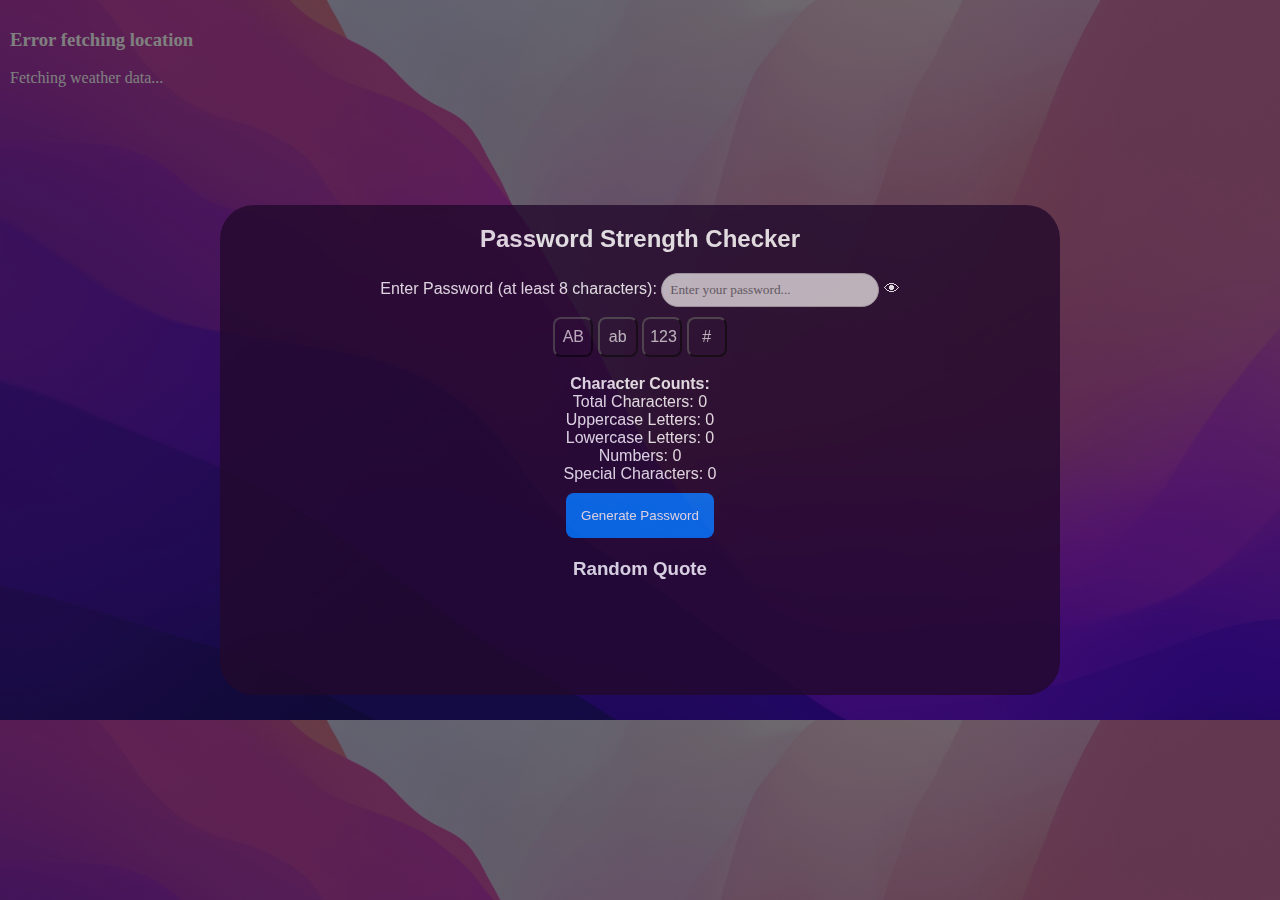
<file: index.html>
<!DOCTYPE html>
<html lang="en">

<head>
    <meta charset="UTF-8">
    <meta name="viewport" content="width=device-width, initial-scale=1.0">
    <link rel="stylesheet" href="style.css">

    <title>Password Strength Checker</title>
    <style>
        .dialog-overlay {
            position: fixed;
            top: 0;
            left: 0;
            width: 100%;
            height: 100%;
            background-color: rgba(0, 0, 0, 0.5);
            display: flex;
            justify-content: center;
            align-items: center;
            z-index: 9999;
        
        }

        .dialog-box {
            background-color: #22092c;
            text-align: center;
            padding: 20px;
            opacity: 0.8;
            border-radius: 34px;
            width: 800px;
            height: 450px;
            max-height: 80%;
            overflow: auto;
            color: white;
            font-family: 'Trebuchet MS', 'Lucida Sans Unicode', 'Lucida Grande', 'Lucida Sans', Arial, sans-serif;
        }

        .dialog-box h2 {
            margin-top: 0;
            text-align: center;
        }

        #passwordInput {
            width: 200px;
            padding: 8px;
            margin-bottom: 10px;
            background-color: white;
            color:black;
            opacity: 0.8;
            font-family: 'Times New Roman', Times, serif;
            border-radius: 34px;
        }

        #generateButton {
            padding: 15px; /* Adjusted padding for bigger size */
            margin-top: 10px;
            background-color: #007BFF;
            color: white;
            border: none;
            border-radius: 8px; /* Adjusted border-radius for rounded corners */
            cursor: pointer;
        }

        #quoteContainer {
            margin-top: 20px;
            text-align: center;
        }

        #weatherInfo {
            position: absolute;
            top: 10px;
            left: 10px;
            color: white;
        }
        #characterButtons {
            /*padding: 15px; 
            margin: 5px;
            width: 20px;*/
            height: auto;
            display: flexbox;
            justify-content: center;
            align-items: center;
            background-color: transparent;
            /*color: white;*/
            border-radius: 10px;
            opacity: 0.8;
        }
        .characterButton {
            width: 40px; 
            height: 40px; 
            font-size: medium;
            background-color: transparent;
            color: white;
        }

        /* Additional CSS styles... */
    </style>
</head>

<body>

    <div id="weatherInfo">
        <h3 id="locationName">Fetching location...</h3>
        <p id="weatherData">Fetching weather data...</p>
    </div>

    <div id="passwordDialog" class="dialog-overlay">
        <div class="dialog-box">
            <h2>Password Strength Checker</h2>
            <label for="passwordInput">Enter Password (at least 8 characters):</label>
            <input type="password" id="passwordInput" placeholder="Enter your password..." oninput="checkPasswordStrength()">
            <span id="eyeIcon" onclick="togglePasswordVisibility()">👁</span>

            <div id="statusBar">
                <span id="statusText"></span>
            </div>

            <div id="suggestions" class="suggestions"></div>

            <div id="characterButtons">
                <button id="uppercaseButton" class="characterButton" style="border-radius: 8px;">AB<alt="Number Icon ></button>
                <button id="lowercaseButton" class="characterButton" style="border-radius: 8px;">ab<alt="Number Icon ></button>
                <button id="numberButton" class="characterButton" style="border-radius: 8px;">123<alt="Symbol Icon ></button>
                <button id="symbolButton" class="characterButton" style="border-radius: 8px;">#<alt="Symbol Icon ></button>
               
            </div>
            <br>
            <div id="characterCounts">
                <strong>Character Counts:</strong><br>
                Total Characters: <span id="totalCharactersCount">0</span><br>
                Uppercase Letters: <span id="uppercaseCount">0</span><br>
                Lowercase Letters: <span id="lowercaseCount">0</span><br>
                Numbers: <span id="digitCount">0</span><br>
                Special Characters: <span id="symbolCount">0</span>
            </div>

            <button id="generateButton" onclick="generatePassword()">Generate Password</button>

            <div id="quoteContainer">
                <h3>Random Quote</h3>
                <p id="quoteText"></p>
            </div>
        </div>
    </div>

    <script>
        function countOccurrences(str, pattern) {
            return (str.match(pattern) || []).length;
        }

        function updateCharacterButtons(hasUppercase, hasLowercase, hasNumbers, hasSymbols) {
            var uppercaseButton = document.getElementById('uppercaseButton');
            var lowercaseButton = document.getElementById('lowercaseButton');
            var numberButton = document.getElementById('numberButton');
            var symbolButton = document.getElementById('symbolButton');

            uppercaseButton.style.backgroundColor = hasUppercase ? 'lightgreen' : 'transparent';
            lowercaseButton.style.backgroundColor = hasLowercase ? 'lightgreen' : 'transparent';
            numberButton.style.backgroundColor = hasNumbers ? 'lightgreen' : 'transparent';
            symbolButton.style.backgroundColor = hasSymbols ? 'lightgreen' : 'transparent';
        }

        function checkPasswordStrength() {
            var password = document.getElementById('passwordInput').value;
            var suggestionsDiv = document.getElementById('suggestions');
            var totalCharactersCount = document.getElementById('totalCharactersCount');
            var lowercaseCount = document.getElementById('lowercaseCount');
            var uppercaseCount = document.getElementById('uppercaseCount');
            var digitCount = document.getElementById('digitCount');
            var symbolCount = document.getElementById('symbolCount');
            var statusText = document.getElementById('statusText');

            totalCharactersCount.textContent = password.length;
            lowercaseCount.textContent = countOccurrences(password, /[a-z]/g);
            uppercaseCount.textContent = countOccurrences(password, /[A-Z]/g);
            digitCount.textContent = countOccurrences(password, /\d/g);
            symbolCount.textContent = countOccurrences(password, /[!@#$%^&*(),.?":{}|<>]/g);

            var hasUppercase = /[A-Z]/.test(password);
            var hasLowercase = /[a-z]/.test(password);
            var hasNumbers = /\d/.test(password);
            var hasSymbols = /[!@#$%^&*(),.?":{}|<>]/.test(password);

            var suggestions = [];

            if (password.length >= 8 && hasUppercase && hasLowercase && hasNumbers && hasSymbols) {
                statusText.textContent = 'Strong';
                statusText.className = 'strong';
            } else if (password.length >= 8 && (hasUppercase || hasLowercase || hasNumbers || hasSymbols)) {
                statusText.textContent = 'Medium';
                statusText.className = 'medium';
            } else {
                statusText.textContent = 'Weak';
                statusText.className = 'weak';
            }

            suggestionsDiv.innerHTML = suggestions.join('<br>');

            updateCharacterButtons(hasUppercase, hasLowercase, hasNumbers, hasSymbols);
        }

        function togglePasswordVisibility() {
            var passwordInput = document.getElementById('passwordInput');
            var eyeIcon = document.getElementById('eyeIcon');

            if (passwordInput.type === 'password') {
                passwordInput.type = 'text';
                eyeIcon.textContent = '🔒';
            } else {
                passwordInput.type = 'password';
                eyeIcon.textContent = '👁';
            }
        }

        function generatePassword() {
            var length = 12;
            var uppercaseChars = "ABCDEFGHIJKLMNOPQRSTUVWXYZ";
            var lowercaseChars = "abcdefghijklmnopqrstuvwxyz";
            var numberChars = "0123456789";
            var symbolChars = "!@#$%^&*()_+";
            var password = "";

            // Ensure at least one character from each character set
            password += uppercaseChars.charAt(Math.floor(Math.random() * uppercaseChars.length));
            password += lowercaseChars.charAt(Math.floor(Math.random() * lowercaseChars.length));
            password += numberChars.charAt(Math.floor(Math.random() * numberChars.length));
            password += symbolChars.charAt(Math.floor(Math.random() * symbolChars.length));
            var remainingLength = length - 4; // Already added 4 characters
            var charset = uppercaseChars + lowercaseChars + numberChars + symbolChars;

            for (var i = 0; i < remainingLength; i++) {
                var randomIndex = Math.floor(Math.random() * charset.length);
                password += charset.charAt(randomIndex);
            }

            // Shuffle the password characters
            password = password.split('').sort(function () { return 0.5 - Math.random() }).join('');

            document.getElementById('passwordInput').value = password;
            checkPasswordStrength();

            // Display a new random quote
            displayRandomQuote();
        }
        function displayRandomQuote() {
            fetch('https://api.quotable.io/random')
                .then(response => response.json())
                .then(data => {
                    var quoteTextElement = document.getElementById('quoteText');
                    quoteTextElement.textContent = data.content + ' - ' + data.author;
                })
                .catch(error => console.error('Error fetching random quote:', error));
        }

        displayRandomQuote();
        window.onload = function () {
            document.getElementById('passwordDialog').style.display = 'flex';
        }


        function displayWeather(latitude, longitude) {
    fetch(`https://api.weatherapi.com/v1/current.json?key=2f4b682647214cb08c2213623240603&q=${latitude},${longitude}`)
        .then(response => response.json())
        .then(data => {
            var locationName = data.location.name;
            var temperature = data.current.temp_c;
            var condition = data.current.condition.text;

            var weatherInfoElement = document.getElementById('weatherData');
            weatherInfoElement.textContent = `Current temperature in ${locationName}: ${temperature}°C, Condition: ${condition}`;

            var locationNameElement = document.getElementById('locationName');
            locationNameElement.textContent = locationName;
        })
        .catch(error => console.error('Error fetching weather data:', error));
}


        window.onload = function () {
            document.getElementById('passwordDialog').style.display = 'flex';

            // Fetch location and display weather
            if (navigator.geolocation) {
                navigator.geolocation.getCurrentPosition(position => {
                    const latitude = position.coords.latitude;
                    const longitude = position.coords.longitude;
                    displayWeather(latitude, longitude);
                }, error => {
                    console.error('Error getting location:', error);
                    document.getElementById('locationName').textContent = 'Error fetching location';
                });
            } else {
                console.error('Geolocation is not supported by this browser.');
                document.getElementById('locationName').textContent = 'Geolocation not supported';
            }
        }
    </script>
</body>

</html>
</file>
<file: style.css>
#passwordInput {
            width: 200px;
            padding: 8px;
            margin-bottom: 10px;
            background-color: black; /* Set the background color to black */
            color: white; /* Set the text color to white */
            border: 1px solid #ccc; /* Add a border for better visibility */
        }
        
body{
    background-image: url('wallpapersden.com_macos-12-monterey-stock-light_3840x2160.jpg');
    height: 100%;
    background-size: cover;
}
</file>
